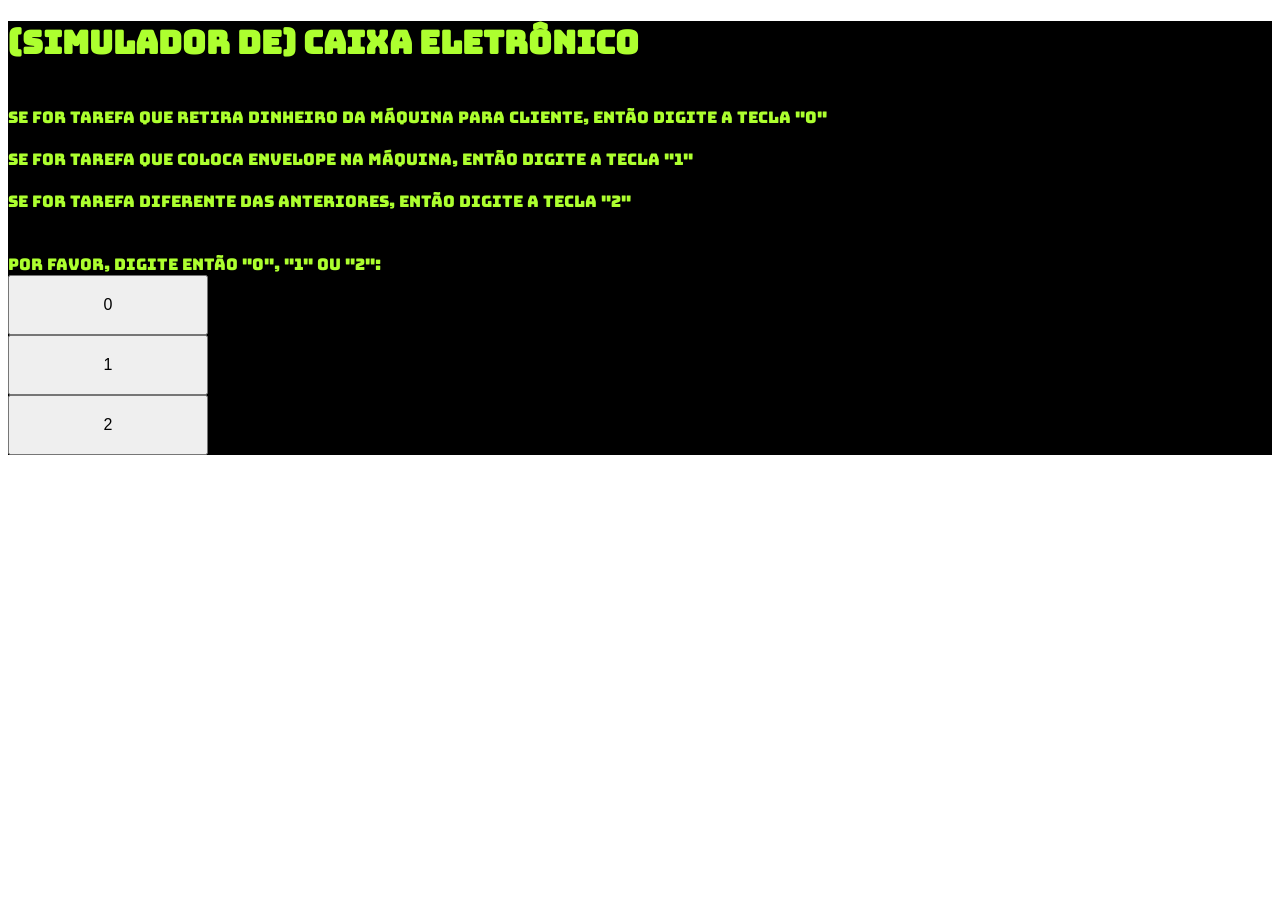
<file: index.html>
<!DOCTYPE HTML>
<html lang="pt-BR">
<head>
    <meta charset="UTF-8">
    <meta name="viewport" content="width=device-width, initial-scale=1.0">
    <title>Simulador ATM</title>
    <!-- Ligando o arquivo CSS externo -->
    <link rel="stylesheet" href="indexstyle.css">
</head>
<body>
<div class="container">
  <h1 class="page-title">
    (SIMULADOR DE) CAIXA ELETRÔNICO <br>
   <!-- APERTE QUALQUER TECLA PARA INICIAR -->
    
  </h1>
  <div class="inst inicial"
  EM QUE PODEMOS AJUDAR?<br><br>
se FOR TAREFA QUE retira DINHEIRO DA MÁQUINA PARA CLIENTE, então DIGITE A TECLA "0"<br><br>
se FOR TAREFA QUE coloca ENVELOPE NA MÁQUINA, então DIGITE A TECLA "1"<br><br>
se FOR TAREFA DIFERENTE DAS ANTERIORES, então DIGITE A TECLA "2"<br><br>
  </div>
</br>
POR FAVOR, DIGITE ENTÃO "0", "1" OU "2":

<form id="1Form" action="validacao_gh.html" method="get">
	<!-- This is a comment -->
    	<button type="submit" class="large-button" id="submitBtn1">0</button>
</form>

<form id="2Form" action="manut_gh.html" method="get">
	<!-- This is a comment -->
    	<button type="submit" class="large-button" id="submitBtn2">1</button>
</form>

<form id="3Form" action="manut_gh.html" method="get">
	<!-- This is a comment -->
    	<button type="submit" class="large-button" id="submitBtn3">2</button>
</form>

<script>
document.addEventListener('keydown', function(event) {
    // Check if the pressed key is a number (0–9) without Shift/Alt/Ctrl
    if (/^[0]$/.test(event.key) && !event.ctrlKey && !event.altKey && !event.metaKey) {
	// Prevent typing the number into inputs
        event.preventDefault(); 
	// Trigger button click
        document.getElementById('submitBtn1').click(); 
    }
    if (/^[1]$/.test(event.key) && !event.ctrlKey && !event.altKey && !event.metaKey) {
        event.preventDefault(); 
        document.getElementById('submitBtn2').click();
    }
    if (/^[2]$/.test(event.key) && !event.ctrlKey && !event.altKey && !event.metaKey) {
        event.preventDefault();
        document.getElementById('submitBtn3').click(); 
    }
});
</script>

</div>
<body>
</html>
</file>
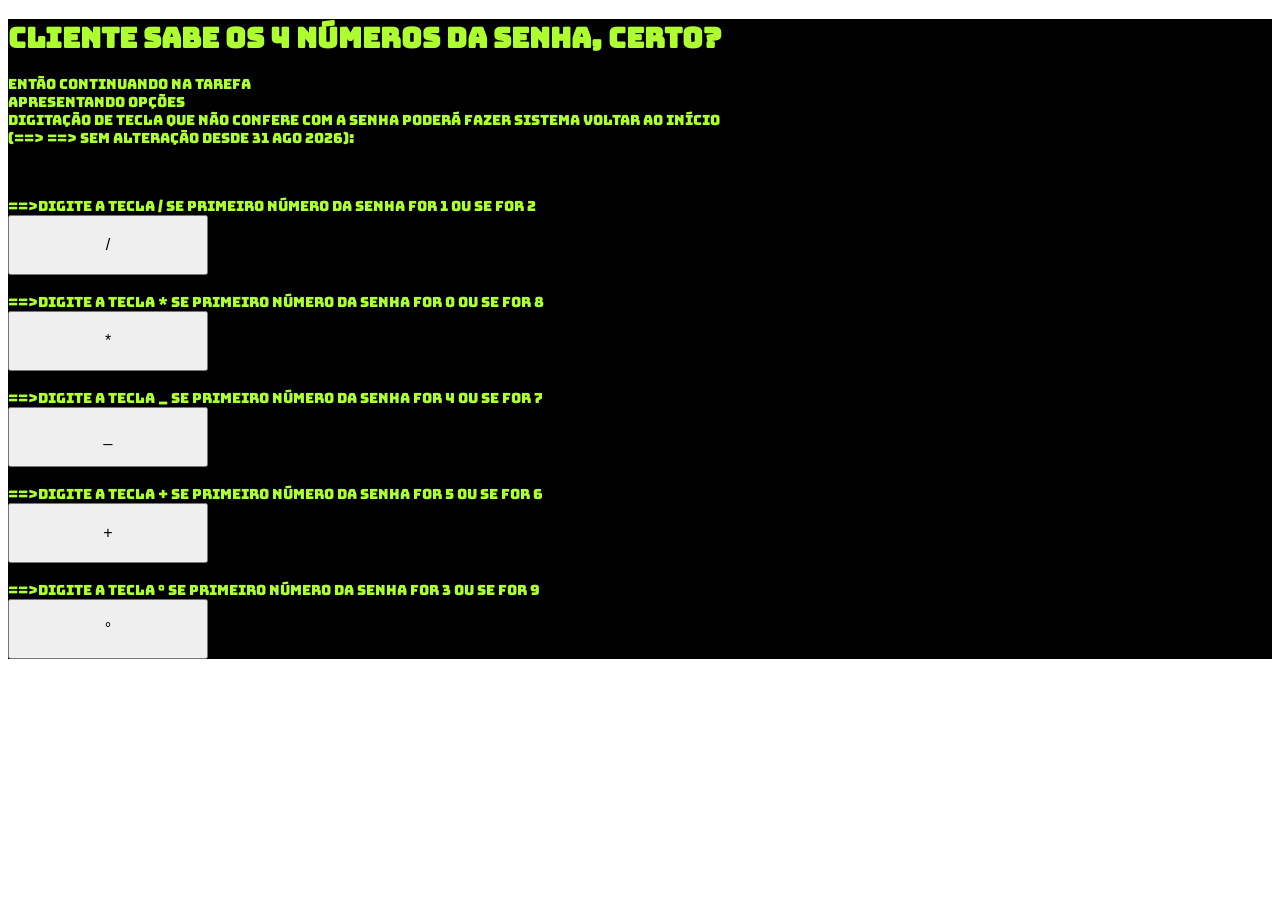
<file: digitar1onumsenha_gh.html>
<!DOCTYPE HTML>
<html lang="pt-BR">
<head>
    	<meta charset="UTF-8">
    	<meta name="viewport" content="width=device-width, initial-scale=1.0">
    	<title>Simulador ATM</title>
    	<!-- Ligando o arquivo CSS externo -->
    	<link rel="stylesheet" href="digitarsenhastyle.css">
	<meta charset="UTF-8">
	
</head>

<body>

<div class="container">
<p class="page-subtitle">      
<h1>
CLIENTE SABE OS 4 NÚMEROS DA SENHA, CERTO? <br>
</h1>	
então CONTINUANDO NA TAREFA <br>
APRESENTANDO OPÇÕES<br>
DIGITAÇÃO DE TECLA QUE NÃO CONFERE COM A SENHA PODERÁ FAZER SISTEMA VOLTAR AO INÍCIO<br>
(==> ==> SEM ALTERAÇÃO DESDE 31 AGO 2026):
</p>
<br><br>

<p id="test1">==>DIGITE A TECLA / SE PRIMEIRO NÚMERO DA SENHA FOR </p>
<p id="test2">OU SE FOR</p>
<form id="/Form" onSubmit="JavaScript:handleClick1()" method="post">
	<button type="submit" class="large-button" id="submitBtn1">/</button>
</form>

<br>
<p id="test3">==>DIGITE A TECLA * SE PRIMEIRO NÚMERO DA SENHA FOR</p>
<p id="test4">OU SE FOR</p>
<form id="*Form" onSubmit="JavaScript:handleClick2()" method="post">
	<button type="submit" class="large-button" id="submitBtn2">*</button>
</form>
<br>

<p id="test5">==>DIGITE A TECLA _ SE PRIMEIRO NÚMERO DA SENHA FOR</p>
<p id="test6">OU SE FOR</p>
<form id="-Form" onSubmit="JavaScript:handleClick3()" method="post">
	<button type="submit" class="large-button" id="submitBtn3">_</button>
</form>
<br>

<p id="test7">==>DIGITE A TECLA + SE PRIMEIRO NÚMERO DA SENHA FOR</p>
<p id="test8">OU SE FOR</p>
<form id="+Form" onSubmit="JavaScript:handleClick4()" method="post">
	<button type="submit" class="large-button" id="submitBtn4">+</button>
</form>
<br>

<p id="test9">==>DIGITE A TECLA ° SE PRIMEIRO NÚMERO DA SENHA FOR</p>
<p id="test10">OU SE FOR</p>
<form id=".Form" onSubmit="JavaScript:handleClick5()" method="post">
	<button type="submit" class="large-button" id="submitBtn5">°</button>
</form>

<script>
document.addEventListener('keydown', function(event) {
    // Check if the pressed key is a number (0–9) without Shift/Alt/Ctrl
	if (/^[/]$/.test(event.key) && !event.ctrlKey && !event.altKey && !event.metaKey) {
        // Prevent typing the number into inputs
	event.preventDefault(); 
        // Trigger button click
	document.getElementById('submitBtn1').click(); 
    	}

    	if (/^[*]$/.test(event.key) && !event.ctrlKey && !event.altKey && !event.metaKey) {
        event.preventDefault(); 
        document.getElementById('submitBtn2').click(); 
    	}    

    	if (/^[-]$/.test(event.key) && !event.ctrlKey && !event.altKey && !event.metaKey) {
        event.preventDefault(); 
        document.getElementById('submitBtn3').click(); 
    	}

    	if (/^[+]$/.test(event.key) && !event.ctrlKey && !event.altKey && !event.metaKey) {
        event.preventDefault(); 
        document.getElementById('submitBtn4').click(); 
    	}

    	if (/^[.]$/.test(event.key) && !event.ctrlKey && !event.altKey && !event.metaKey) {
        event.preventDefault(); 
        document.getElementById('submitBtn5').click(); 
    	}
});
</script>

<script src="digitarsenha.js">
</script>

<script src="digitar1onumsenha.js">
</script>

<script>
function handleClick1(){
receivingPairKey1();
}
</script>

<script>
function handleClick2(){
receivingPairKey2();
}
</script>

<script>
function handleClick3(){
receivingPairKey3();
}
</script>

<script>
function handleClick4(){
receivingPairKey4();
}
</script>

<script>
function handleClick5(){
receivingPairKey5();
}
</script>

<script>
updateParagraph();
</script>

<script>
setTimeout(() => {
window.location.href = "https://hrpsouza.github.io/simulador_atm_in/";
}, 60000); // 60 seconds delay
</script>

</div>
</body>
</html>
</file>
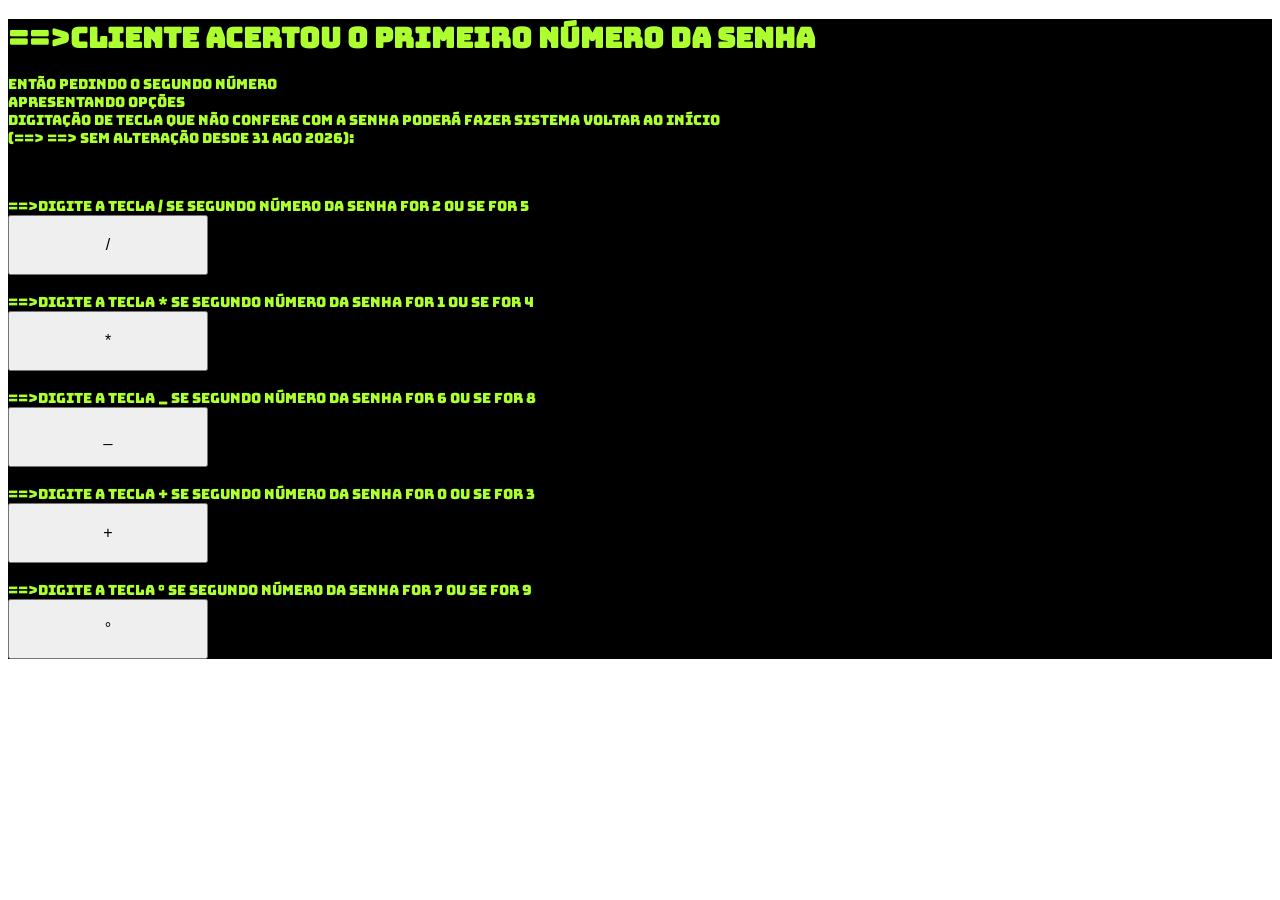
<file: digitar2onumsenha_gh.html>
<!DOCTYPE HTML>
<html lang="pt-BR">
<head>
    	<meta charset="UTF-8">
    	<meta name="viewport" content="width=device-width, initial-scale=1.0">
    	<title>Simulador ATM</title>
    	<!-- Ligando o arquivo CSS externo -->
    	<link rel="stylesheet" href="digitarsenhastyle.css">
	<meta charset="UTF-8">
	
</head>

<body>

<div class="container">
<p class="page-subtitle">    
<h1>		  
==>CLIENTE ACERTOU O PRIMEIRO NÚMERO DA SENHA <br>
</h1>	
então PEDINDO O SEGUNDO NÚMERO <br>
APRESENTANDO OPÇÕES<br>
DIGITAÇÃO DE TECLA QUE NÃO CONFERE COM A SENHA PODERÁ FAZER SISTEMA VOLTAR AO INÍCIO<br>
(==> ==> SEM ALTERAÇÃO DESDE 31 AGO 2026):
</p>
<br><br>

<p id="test1">==>DIGITE A TECLA / SE SEGUNDO NÚMERO DA SENHA FOR </p>
<p id="test2">OU SE FOR</p>
<form id="/Form" onSubmit="JavaScript:handleClick1()" method="post">
	<button type="submit" class="large-button" id="submitBtn1">/</button>
</form>

<br>
<p id="test3">==>DIGITE A TECLA * SE SEGUNDO NÚMERO DA SENHA FOR</p>
<p id="test4">OU SE FOR</p>
<form id="*Form" onSubmit="JavaScript:handleClick2()" method="post">
	<button type="submit" class="large-button" id="submitBtn2">*</button>
</form>
<br>

<p id="test5">==>DIGITE A TECLA _ SE SEGUNDO NÚMERO DA SENHA FOR</p>
<p id="test6">OU SE FOR</p>
<form id="-Form" onSubmit="JavaScript:handleClick3()" method="post">
	<button type="submit" class="large-button" id="submitBtn3">_</button>
</form>
<br>

<p id="test7">==>DIGITE A TECLA + SE SEGUNDO NÚMERO DA SENHA FOR</p>
<p id="test8">OU SE FOR</p>
<form id="+Form" onSubmit="JavaScript:handleClick4()" method="post">
	<button type="submit" class="large-button" id="submitBtn4">+</button>
</form>
<br>

<p id="test9">==>DIGITE A TECLA ° SE SEGUNDO NÚMERO DA SENHA FOR</p>
<p id="test10">OU SE FOR</p>
<form id=".Form" onSubmit="JavaScript:handleClick5()" method="post">
	<button type="submit" class="large-button" id="submitBtn5">°</button>
</form>

<script>
document.addEventListener('keydown', function(event) {
    // Check if the pressed key is a number (0–9) without Shift/Alt/Ctrl
	if (/^[/]$/.test(event.key) && !event.ctrlKey && !event.altKey && !event.metaKey) {
        // Prevent typing the number into inputs
	event.preventDefault(); 
        // Trigger button click
	document.getElementById('submitBtn1').click(); 
    	}

    	if (/^[*]$/.test(event.key) && !event.ctrlKey && !event.altKey && !event.metaKey) {
        event.preventDefault(); 
        document.getElementById('submitBtn2').click(); 
    	}    

    	if (/^[-]$/.test(event.key) && !event.ctrlKey && !event.altKey && !event.metaKey) {
        event.preventDefault(); 
        document.getElementById('submitBtn3').click(); 
    	}

    	if (/^[+]$/.test(event.key) && !event.ctrlKey && !event.altKey && !event.metaKey) {
        event.preventDefault(); 
        document.getElementById('submitBtn4').click(); 
    	}

    	if (/^[.]$/.test(event.key) && !event.ctrlKey && !event.altKey && !event.metaKey) {
        event.preventDefault(); 
        document.getElementById('submitBtn5').click(); 
    	}
});
</script>

<script src="digitarsenha.js">
</script>

<script src="digitar2onumsenha.js">
</script>

<script>
function handleClick1(){
receivingPairKey1();
}
</script>

<script>
function handleClick2(){
receivingPairKey2();
}
</script>

<script>
function handleClick3(){
receivingPairKey3();
}
</script>

<script>
function handleClick4(){
receivingPairKey4();
}
</script>

<script>
function handleClick5(){
receivingPairKey5();
}
</script>

<script>
updateParagraph();
</script>

<script>
setTimeout(() => {
window.location.href = "https://hrpsouza.github.io/simulador_atm_in/";
}, 60000); // 60 seconds delay
</script>

</div>
</body>
</html>
</file>
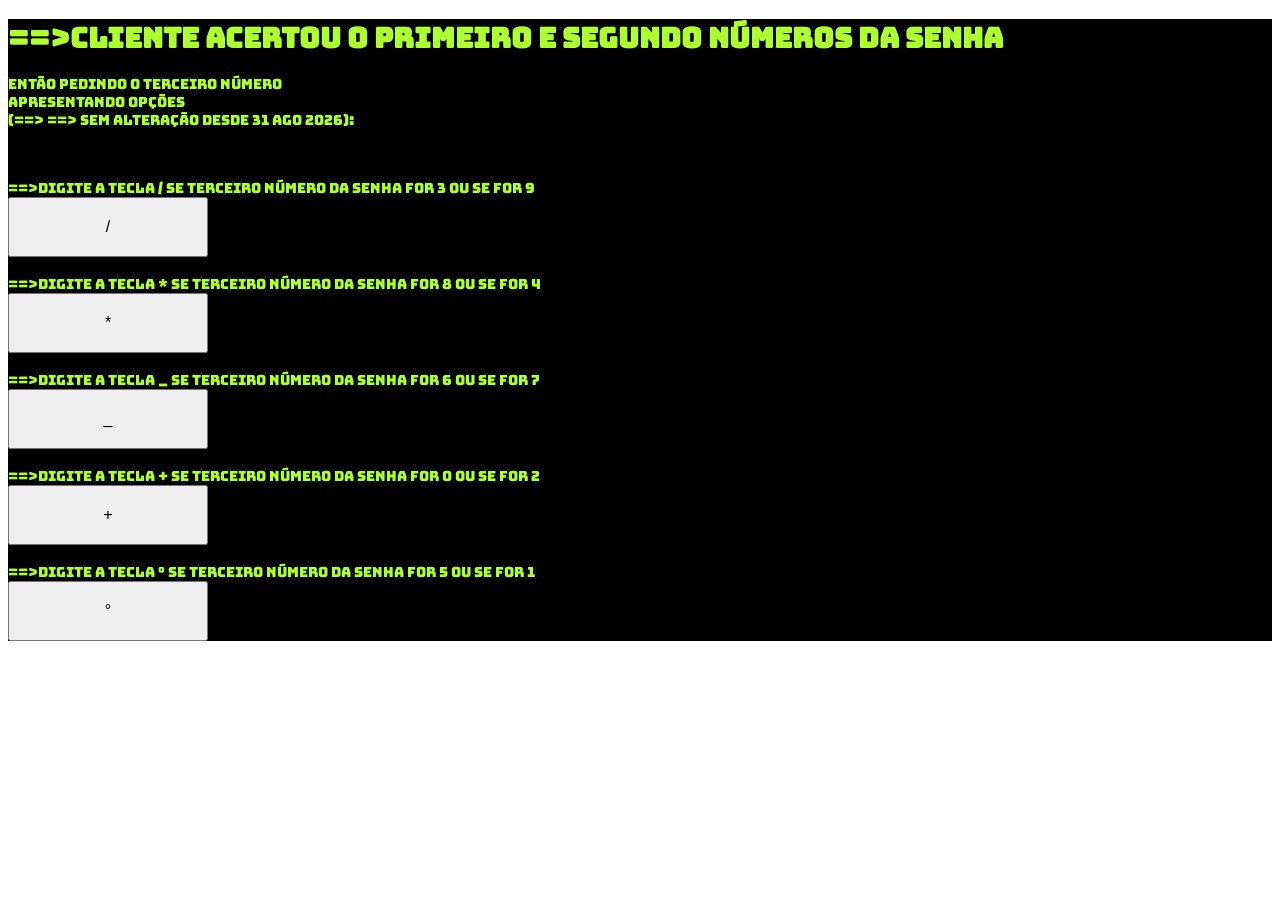
<file: digitar3onumsenha_gh.html>
<!DOCTYPE HTML>
<html lang="pt-BR">
<head>
    	<meta charset="UTF-8">
    	<meta name="viewport" content="width=device-width, initial-scale=1.0">
    	<title>Simulador ATM</title>
    	<!-- Ligando o arquivo CSS externo -->
    	<link rel="stylesheet" href="digitarsenhastyle.css">
	<meta charset="UTF-8">
	
</head>

<body>

<div class="container">
<p class="page-subtitle">   
<h1>		   
==>CLIENTE ACERTOU O PRIMEIRO E SEGUNDO NÚMEROS DA SENHA <br>
</h1>	
então PEDINDO O TERCEIRO NÚMERO <br>
APRESENTANDO OPÇÕES<br>
(==> ==> SEM ALTERAÇÃO DESDE 31 AGO 2026):
</p>
<br><br>

<p id="test1">==>DIGITE A TECLA / SE TERCEIRO NÚMERO DA SENHA FOR </p>
<p id="test2">OU SE FOR</p>
<form id="/Form" onSubmit="JavaScript:handleClick1()" method="post">
	<button type="submit" class="large-button" id="submitBtn1">/</button>
</form>

<br>
<p id="test3">==>DIGITE A TECLA * SE TERCEIRO NÚMERO DA SENHA FOR</p>
<p id="test4">OU SE FOR</p>
<form id="*Form" onSubmit="JavaScript:handleClick2()" method="post">
	<button type="submit" class="large-button" id="submitBtn2">*</button>
</form>
<br>

<p id="test5">==>DIGITE A TECLA _ SE TERCEIRO NÚMERO DA SENHA FOR</p>
<p id="test6">OU SE FOR</p>
<form id="-Form" onSubmit="JavaScript:handleClick3()" method="post">
	<button type="submit" class="large-button" id="submitBtn3">_</button>
</form>
<br>

<p id="test7">==>DIGITE A TECLA + SE TERCEIRO NÚMERO DA SENHA FOR</p>
<p id="test8">OU SE FOR</p>
<form id="+Form" onSubmit="JavaScript:handleClick4()" method="post">
	<button type="submit" class="large-button" id="submitBtn4">+</button>
</form>
<br>

<p id="test9">==>DIGITE A TECLA ° SE TERCEIRO NÚMERO DA SENHA FOR</p>
<p id="test10">OU SE FOR</p>
<form id=".Form" onSubmit="JavaScript:handleClick5()" method="post">
	<button type="submit" class="large-button" id="submitBtn5">°</button>
</form>

<script>
document.addEventListener('keydown', function(event) {
    // Check if the pressed key is a number (0–9) without Shift/Alt/Ctrl
	if (/^[/]$/.test(event.key) && !event.ctrlKey && !event.altKey && !event.metaKey) {
        // Prevent typing the number into inputs
	event.preventDefault(); 
        // Trigger button click
	document.getElementById('submitBtn1').click(); 
    	}

    	if (/^[*]$/.test(event.key) && !event.ctrlKey && !event.altKey && !event.metaKey) {
        event.preventDefault(); 
        document.getElementById('submitBtn2').click(); 
    	}    

    	if (/^[-]$/.test(event.key) && !event.ctrlKey && !event.altKey && !event.metaKey) {
        event.preventDefault(); 
        document.getElementById('submitBtn3').click(); 
    	}

    	if (/^[+]$/.test(event.key) && !event.ctrlKey && !event.altKey && !event.metaKey) {
        event.preventDefault(); 
        document.getElementById('submitBtn4').click(); 
    	}

    	if (/^[.]$/.test(event.key) && !event.ctrlKey && !event.altKey && !event.metaKey) {
        event.preventDefault(); 
        document.getElementById('submitBtn5').click(); 
    	}
});
</script>

<script src="digitarsenha.js">
</script>

<script src="digitar3onumsenha.js">
</script>

<script>
function handleClick1(){
receivingPairKey1();
}
</script>

<script>
function handleClick2(){
receivingPairKey2();
}
</script>

<script>
function handleClick3(){
receivingPairKey3();
}
</script>

<script>
function handleClick4(){
receivingPairKey4();
}
</script>

<script>
function handleClick5(){
receivingPairKey5();
}
</script>

<script>
updateParagraph();
</script>

<script>
setTimeout(() => {
window.location.href = "https://hrpsouza.github.io/simulador_atm_in/";
}, 60000); // 60 seconds delay
</script>

</div>
</body>
</html>
</file>
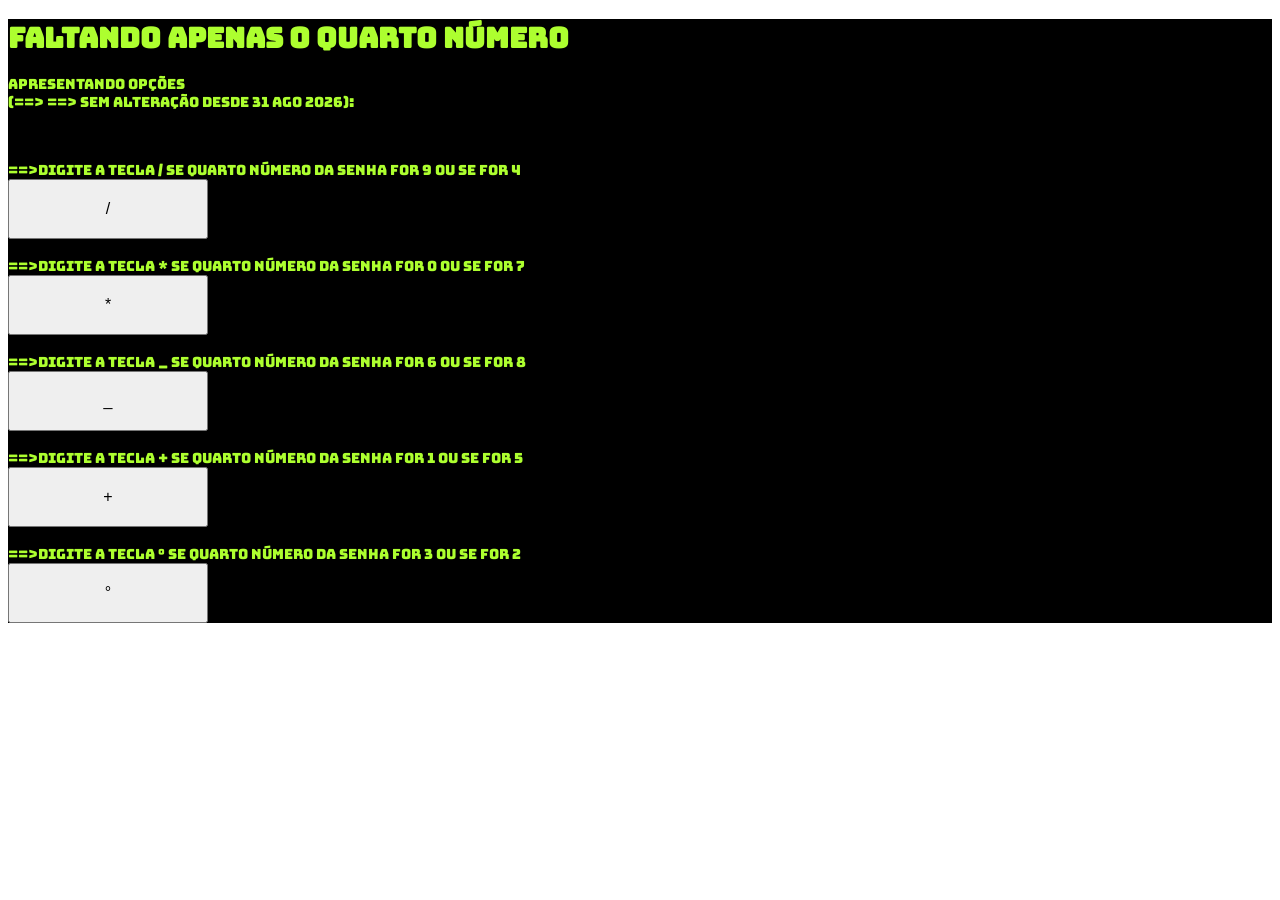
<file: digitar4onumsenha_gh.html>
<!DOCTYPE HTML>
<html lang="pt-BR">
<head>
    	<meta charset="UTF-8">
    	<meta name="viewport" content="width=device-width, initial-scale=1.0">
    	<title>Simulador ATM</title>
    	<!-- Ligando o arquivo CSS externo -->
    	<link rel="stylesheet" href="digitarsenhastyle.css">
	<meta charset="UTF-8">
	
</head>

<body>

<div class="container">
<p class="page-subtitle">      
<h1>	
FALTANDO APENAS O QUARTO NÚMERO <br>
</h1>	
APRESENTANDO OPÇÕES<br>
(==> ==> SEM ALTERAÇÃO DESDE 31 AGO 2026):
</p>
<br><br>

<p id="test1">==>DIGITE A TECLA / SE QUARTO NÚMERO DA SENHA FOR </p>
<p id="test2">OU SE FOR</p>
<form id="/Form" onSubmit="JavaScript:handleClick1()" method="post">
	<button type="submit" class="large-button" id="submitBtn1">/</button>
</form>

<br>
<p id="test3">==>DIGITE A TECLA * SE QUARTO NÚMERO DA SENHA FOR</p>
<p id="test4">OU SE FOR</p>
<form id="*Form" onSubmit="JavaScript:handleClick2()" method="post">
	<button type="submit" class="large-button" id="submitBtn2">*</button>
</form>
<br>

<p id="test5">==>DIGITE A TECLA _ SE QUARTO NÚMERO DA SENHA FOR</p>
<p id="test6">OU SE FOR</p>
<form id="-Form" onSubmit="JavaScript:handleClick3()" method="post">
	<button type="submit" class="large-button" id="submitBtn3">_</button>
</form>
<br>

<p id="test7">==>DIGITE A TECLA + SE QUARTO NÚMERO DA SENHA FOR</p>
<p id="test8">OU SE FOR</p>
<form id="+Form" onSubmit="JavaScript:handleClick4()" method="post">
	<button type="submit" class="large-button" id="submitBtn4">+</button>
</form>
<br>

<p id="test9">==>DIGITE A TECLA ° SE QUARTO NÚMERO DA SENHA FOR</p>
<p id="test10">OU SE FOR</p>
<form id=".Form" onSubmit="JavaScript:handleClick5()" method="post">
	<button type="submit" class="large-button" id="submitBtn5">°</button>
</form>

<script>
document.addEventListener('keydown', function(event) {
    // Check if the pressed key is a number (0–9) without Shift/Alt/Ctrl
	if (/^[/]$/.test(event.key) && !event.ctrlKey && !event.altKey && !event.metaKey) {
        // Prevent typing the number into inputs
	event.preventDefault(); 
        // Trigger button click
	document.getElementById('submitBtn1').click(); 
    	}

    	if (/^[*]$/.test(event.key) && !event.ctrlKey && !event.altKey && !event.metaKey) {
        event.preventDefault(); 
        document.getElementById('submitBtn2').click(); 
    	}    

    	if (/^[-]$/.test(event.key) && !event.ctrlKey && !event.altKey && !event.metaKey) {
        event.preventDefault(); 
        document.getElementById('submitBtn3').click(); 
    	}

    	if (/^[+]$/.test(event.key) && !event.ctrlKey && !event.altKey && !event.metaKey) {
        event.preventDefault(); 
        document.getElementById('submitBtn4').click(); 
    	}

    	if (/^[.]$/.test(event.key) && !event.ctrlKey && !event.altKey && !event.metaKey) {
        event.preventDefault(); 
        document.getElementById('submitBtn5').click(); 
    	}
});
</script>

<script src="digitarsenha.js">
</script>

<script src="digitar4onumsenha.js">
</script>

<script>
function handleClick1(){
receivingPairKey1();
}
</script>

<script>
function handleClick2(){
receivingPairKey2();
}
</script>

<script>
function handleClick3(){
receivingPairKey3();
}
</script>

<script>
function handleClick4(){
receivingPairKey4();
}
</script>

<script>
function handleClick5(){
receivingPairKey5();
}
</script>

<script>
updateParagraph();
</script>

<script>
setTimeout(() => {
window.location.href = "https://hrpsouza.github.io/simulador_atm_in/";
}, 60000); // 60 seconds delay
</script>

</div>
</body>
</html>
</file>
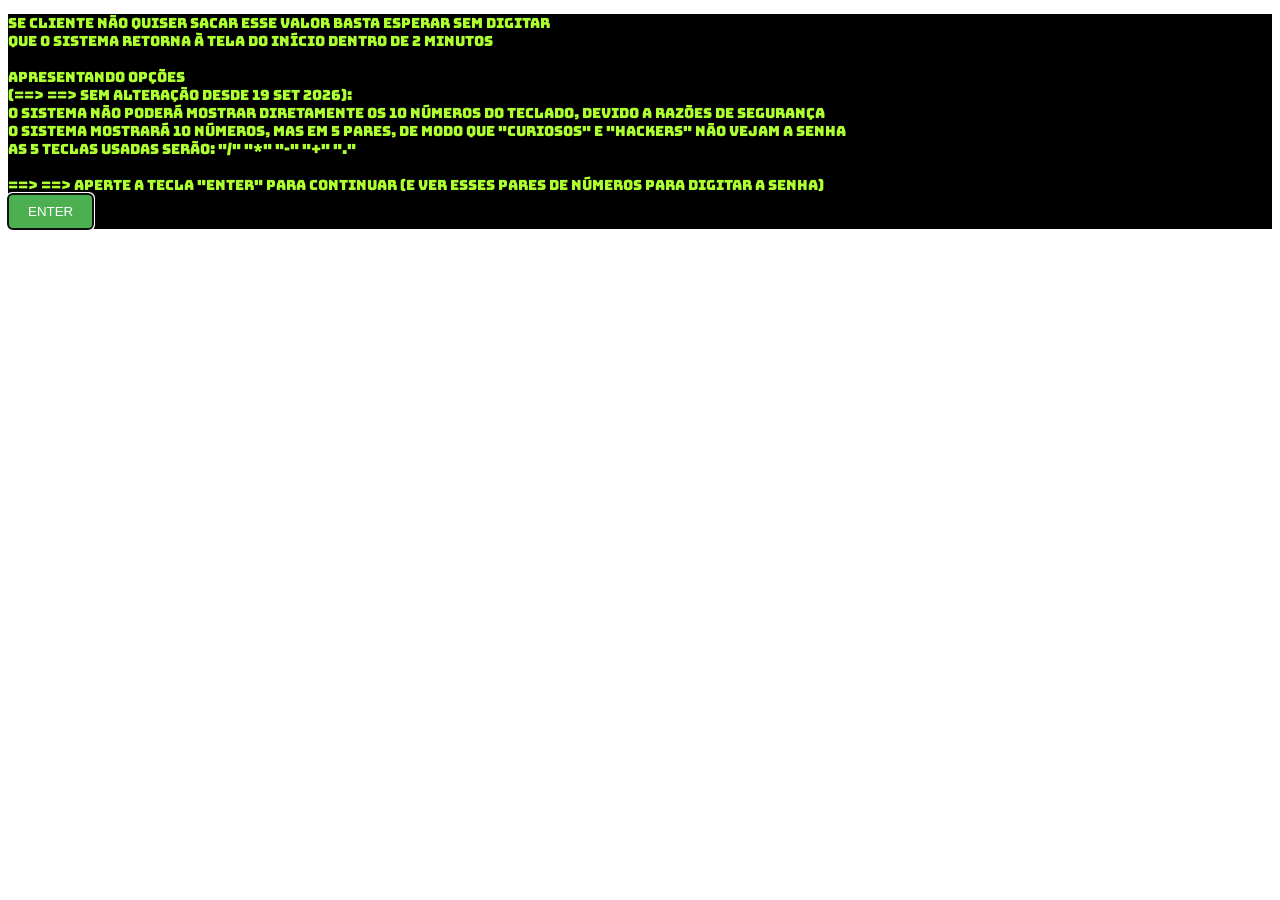
<file: digitarsenha_gh.html>
<!DOCTYPE HTML>
<html lang="pt-BR">
<head>
    <meta charset="UTF-8">
    <meta name="viewport" content="width=device-width, initial-scale=1.0">
    <title>Simulador ATM</title>
    <!-- Ligando o arquivo CSS externo -->
    <link rel="stylesheet" href="digitarsenhastyle.css">
</head>

<body>
<div class="container">

<script>
window.addEventListener('load', () => {
document.getElementById('firstButton').focus();
});
</script>

<p id="displayName"></p>
<p id="intoWordsValue"> <p>
SE CLIENTE NÃO QUISER SACAR ESSE VALOR BASTA ESPERAR SEM DIGITAR <br>
QUE O SISTEMA RETORNA À TELA DO INÍCIO DENTRO DE 2 MINUTOS<br><br>

<script>
        // Retrieve value from sessionStorage
        let storedName = sessionStorage.getItem("username").toString();
	
        if (storedName) {
            document.getElementById("displayName").textContent = `Tudo Bem, Cliente pretende sacar R$ ${storedName},00 `;
        } else {
            document.getElementById("displayName").textContent = "No name found in session.";
        }
</script>

<script src= "digitarsenha.js">
</script>

<script>
const storedNameArray = stringToCharArray(storedName);
alertEachString(storedNameArray);
</script>

APRESENTANDO OPÇÕES <br>
(==> ==> SEM ALTERAÇÃO DESDE 19 SET 2026):<br>

O SISTEMA não PODERÁ MOSTRAR DIRETAMENTE OS 10 NÚMEROS DO TECLADO, DEVIDO A RAZÕES DE SEGURANÇA<br>

O SISTEMA MOSTRARÁ 10 NÚMEROS, MAS EM 5 PARES, DE MODO QUE "CURIOSOS" E "HACKERS" NÃO VEJAM A SENHA<br>
AS 5 TECLAS USADAS SERÃO: "/" "*" "-" "+" "." <br><br>

==> ==> APERTE A TECLA "ENTER" PARA CONTINUAR (E VER ESSES PARES DE NÚMEROS PARA DIGITAR A SENHA)<br>
<button id="firstButton" onClick="goToPage()">ENTER </button>
</div>
<script>
    // Function to navigate to another page
    function goToPage() {
        // You can use a relative or absolute URL
        window.location.href = "digitar1onumsenha_gh";
    }
</script>

<script>
setTimeout(() => {
window.location.href = "https://hrpsouza.github.io/simulador_atm_in/";
}, 60000); // 60 seconds delay
</script>

</body>
</file>
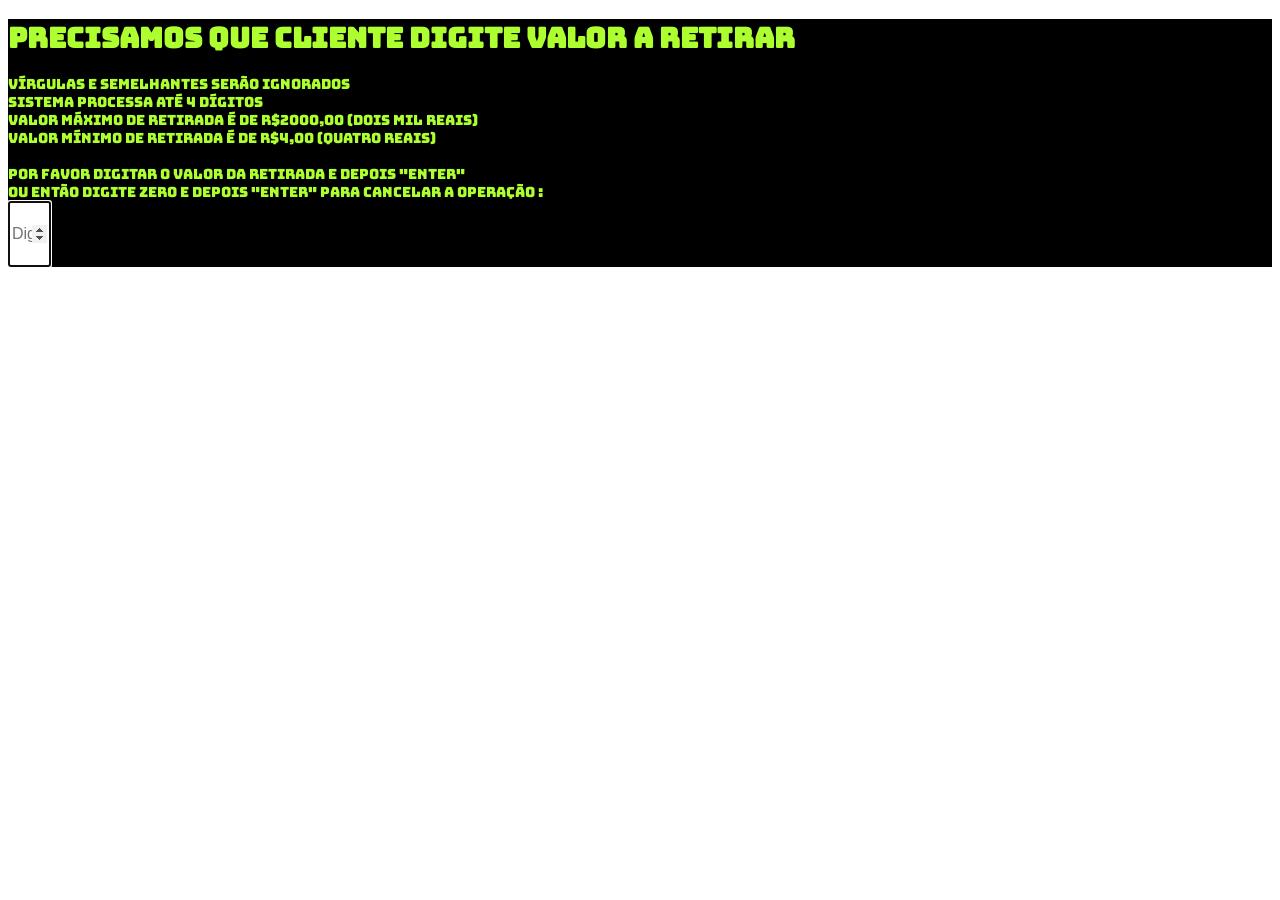
<file: digitarvaloraretirar_gh.html>
<!DOCTYPE HTML>
<html lang="pt-BR">
<head>
    	<meta charset="UTF-8">
    	<meta name="viewport" content="width=device-width, initial-scale=1.0">
    	<title>Simulador ATM</title>
    	<!-- Ligando o arquivo CSS externo -->
    	<link rel="stylesheet" href="digitarvaloraretirarstyle.css">

<script>
// Run when DOM is fully loaded
document.addEventListener("DOMContentLoaded", function () {

    // Get the input element by its ID
    const nameInput = document.getElementById("valorADigitar");

    // Check if the element exists and is focusable
    if (nameInput && typeof nameInput.focus === "function") {
    // if ((nameInput && typeof nameInput.focus) == "function") {
        // Delay slightly to ensure rendering is complete
        setTimeout(() => {
           nameInput.focus();
           }, 50);
	//setTimeout((nameInput.focus(), 50));
    }
});
</script>

</head>
<body>

<script src="digitarvaloraretirar.js";>
</script>

<div class="container">

  <h1 class="page-title">
PRECISAMOS QUE CLIENTE DIGITE VALOR A RETIRAR <br>
</h1>
VÍRGULAS E SEMELHANTES SERÃO IGNORADOS<br>  
SISTEMA PROCESSA ATÉ 4 DÍGITOS<br>
VALOR máximo DE RETIRADA É DE R$2000,00 (DOIS MIL REAIS)<br>
VALOR mínimo DE RETIRADA É DE R$4,00 (QUATRO REAIS)<br><br>
POR FAVOR DIGITAR O VALOR DA RETIRADA e depois "enter" <br>
OU ENTÃO DIGITE ZERO e depois "enter" PARA CANCELAR A OPERAÇÃO
:<br>

    <!-- Input field -->
<form name="loginBox">
    <label for="valorADigitar"></label>
    <input type="number" class="large-field" id="valorADigitar" 
    placeholder="Digite...">
    
    <!-- Button with onclick sending the value -->
    <button id="valorARetirar" hidden class="large-button" ></button>

<!-- button onclick="informarValorARetirar(document.getElementById('valorARetirar').value)"> -->

</form>

<script>
setTimeout(() => {
window.location.href = "https://hrpsouza.github.io/simulador_atm_in/";
}, 90000); // 90 seconds delay
</script>

<script>
handleValue();
</script>

</body>
</html>
</file>
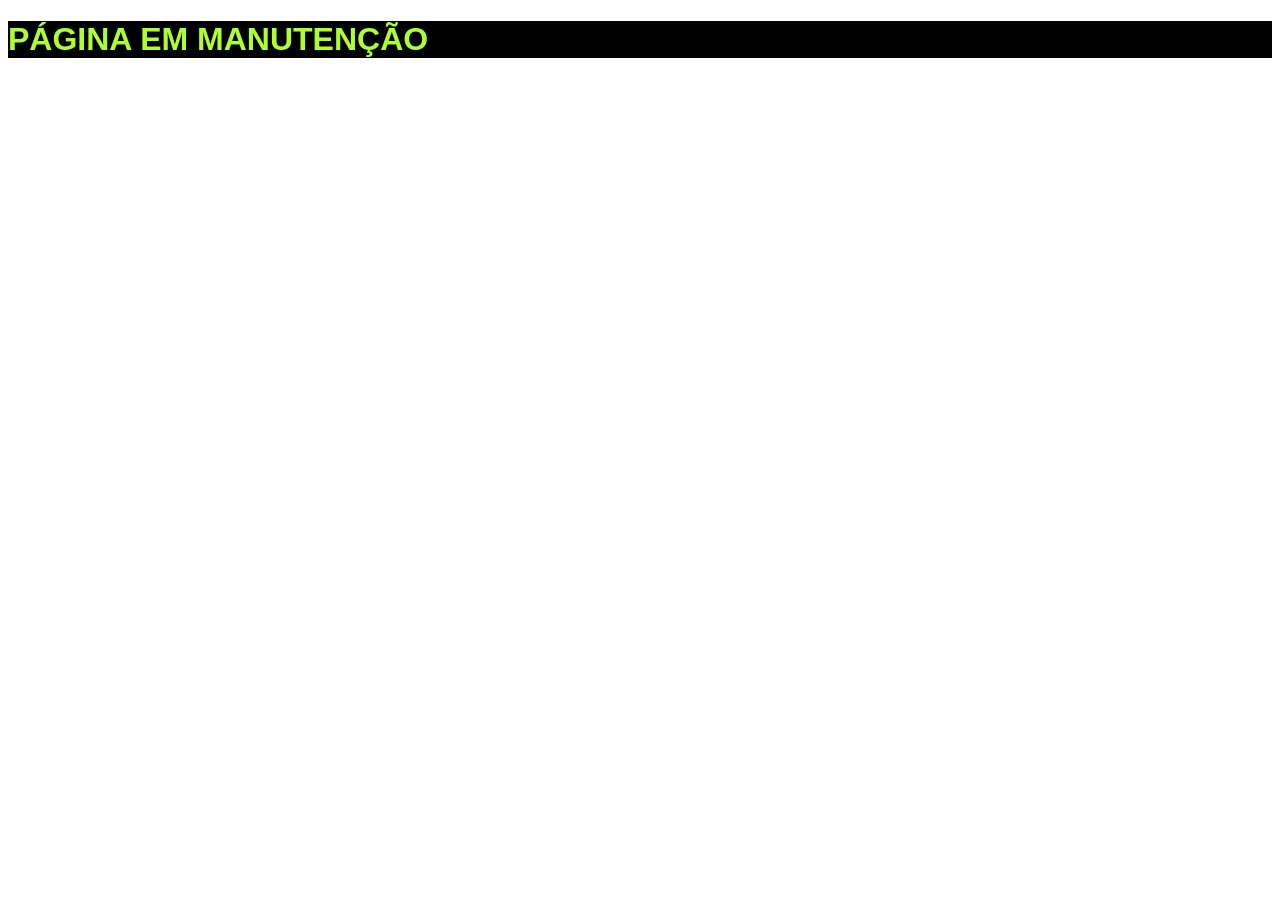
<file: manut_gh.html>
<!DOCTYPE HTML>
<html lang="pt-BR">
<head>
    	<meta charset="UTF-8">
    	<meta name="viewport" content="width=device-width, initial-scale=1.0">
    	<title>Simulador ATM</title>
    	<!-- Ligando o arquivo CSS externo -->
    	<link rel="stylesheet" href="manutstyle.css">
</head>
<body>
<div class="container" style="color: greenyellow">
<h1 class="page-title">
PÁGINA EM MANUTENÇÃO

<div>
<script>
setTimeout(() => {
window.location.href = "https://hrpsouza.github.io/simulador_atm_in/";
}, 5000); // 5 seconds delay
</script>
</body>
</html>
</file>
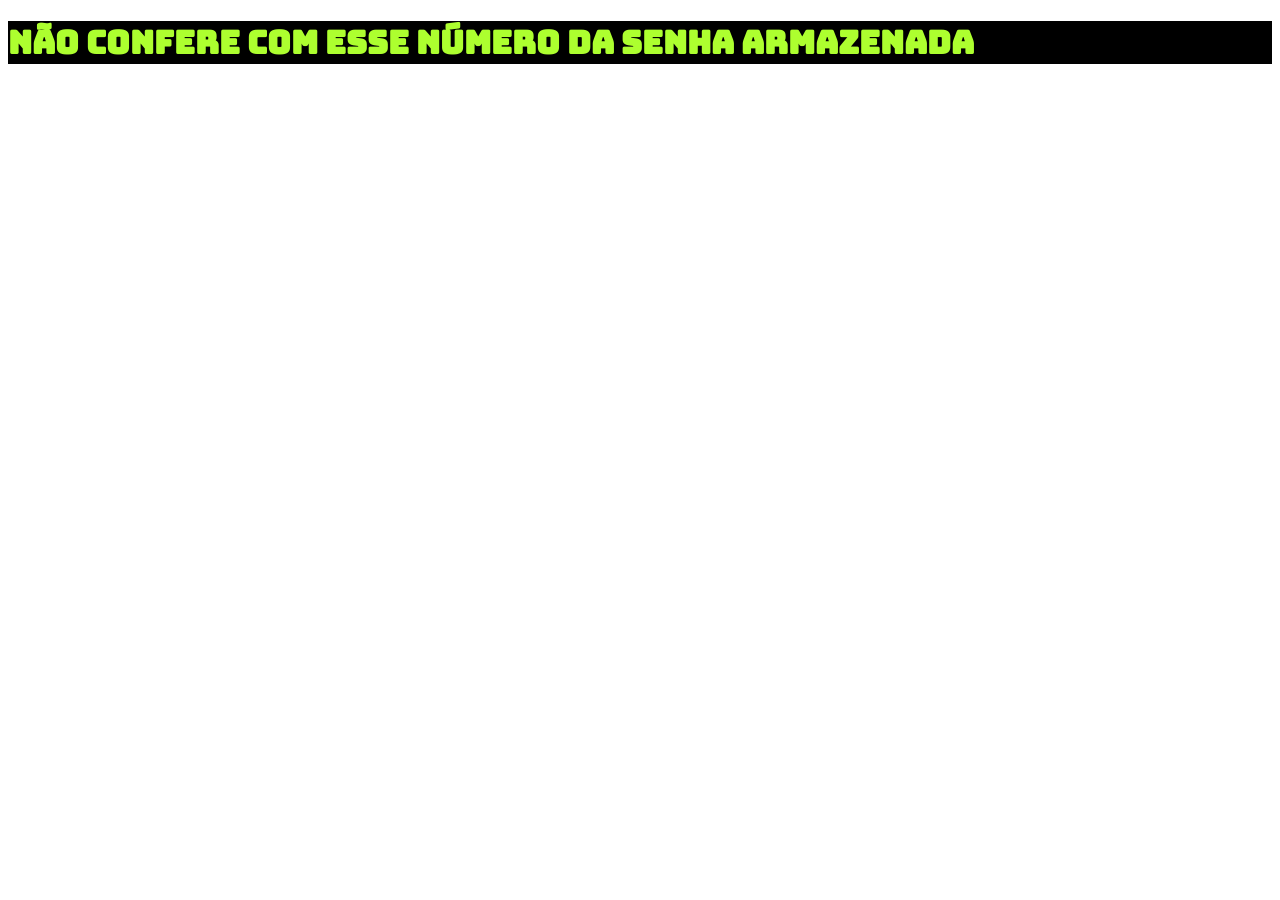
<file: naoconferesenha_gh.html>
<!DOCTYPE HTML>
<html lang="pt-BR">
<head>
    	<meta charset="UTF-8">
    	<meta name="viewport" content="width=device-width, initial-scale=1.0">
    	<title>Simulador ATM</title>
    	<!-- Ligando o arquivo CSS externo -->
    	<link rel="stylesheet" href="naoconferesenhastyle.css">
</head>
<body>
<div class="container" style="color: greenyellow">
<h1 class="page-title">
NÃO CONFERE COM ESSE NÚMERO DA SENHA ARMAZENADA

<div>
<script>
setTimeout(() => {
window.location.href = "https://hrpsouza.github.io/simulador_atm_in/";
}, 5000); // 5 seconds delay
</script>
</body>
</html>
</file>
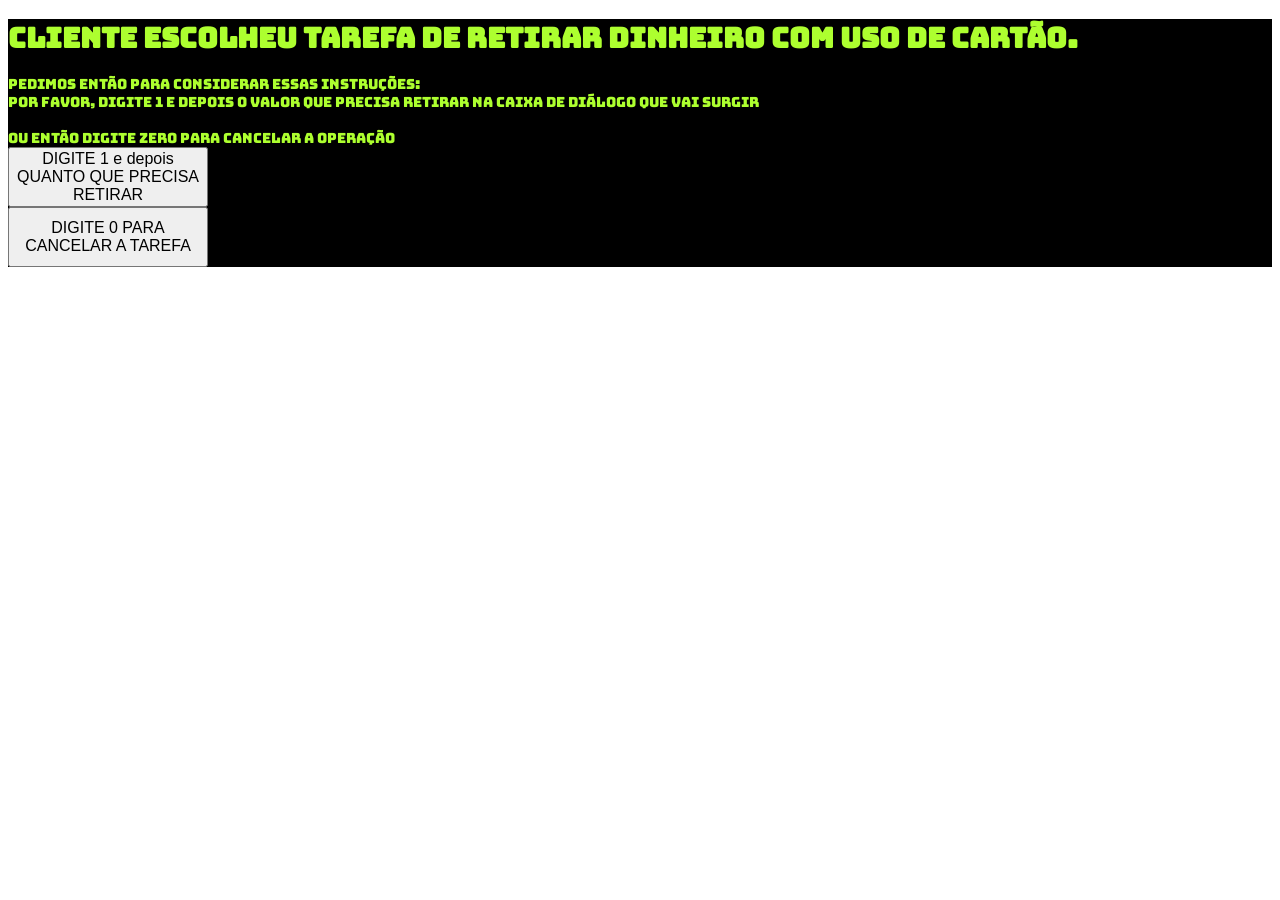
<file: retiradacomcartaoinicial_gh.html>
<!DOCTYPE HTML>
<html lang="pt-BR">
<head>
    <meta charset="UTF-8">
    <meta name="viewport" content="width=device-width, initial-scale=1.0">
    <title>Simulador ATM</title>
    <!-- Ligando o arquivo CSS externo -->
    <link rel="stylesheet" href="retiradacomcartaoinicialstyle.css">
</head>
<body>
<div class="container">
<h1 class="page-title">
CLIENTE ESCOLHEU TAREFA DE retirar DINHEIRO com USO DE CARTÃO. <br>
</h1>
PEDIMOS ENTÃO PARA CONSIDERAR ESSAS INSTRUÇÕES: <br>

<div class="retirada inicial com cartao">
POR FAVOR, DIGITE 1 e depois O VALOR QUE PRECISA RETIRAR NA CAIXA DE DIÁLOGO QUE VAI SURGIR <br><br>
OU ENTÃO DIGITE ZERO PARA CANCELAR A OPERAÇÃO

</div>

<form id="1Form" action="digitarvaloraretirar_gh" method="get">
	<button type="submit" class="large-button" id="submitBtn1">DIGITE 1 e depois QUANTO QUE PRECISA RETIRAR</button>
</form>

<form id="0Form" action="https://hrpsouza.github.io/simulador_atm_in/" method="get">
	<button type="submit" class="large-button" id="submitBtn2">DIGITE 0 PARA CANCELAR A TAREFA</button>
</form>

<script>
// Returns to the start after a few seconds
setTimeout(() => {
window.location.href = "https://hrpsouza.github.io/simulador_atm_in/";
}, 20000); // 20 seconds delay
</script>

<script>
document.addEventListener('keydown', function(event) {
    // Check if the pressed key is a number (0–9) without Shift/Alt/Ctrl
	if (/^[1]$/.test(event.key) && !event.ctrlKey && !event.altKey && !event.metaKey) {
        // Prevent typing the number into inputs
	event.preventDefault(); 
        // Trigger button click
	document.getElementById('submitBtn1').click(); 
    	}

    	if (/^[0]$/.test(event.key) && !event.ctrlKey && !event.altKey && !event.metaKey) {
        event.preventDefault(); 
        document.getElementById('submitBtn2').click(); 
    	}    

});

</script>

</div>
</body>
</html>
</file>
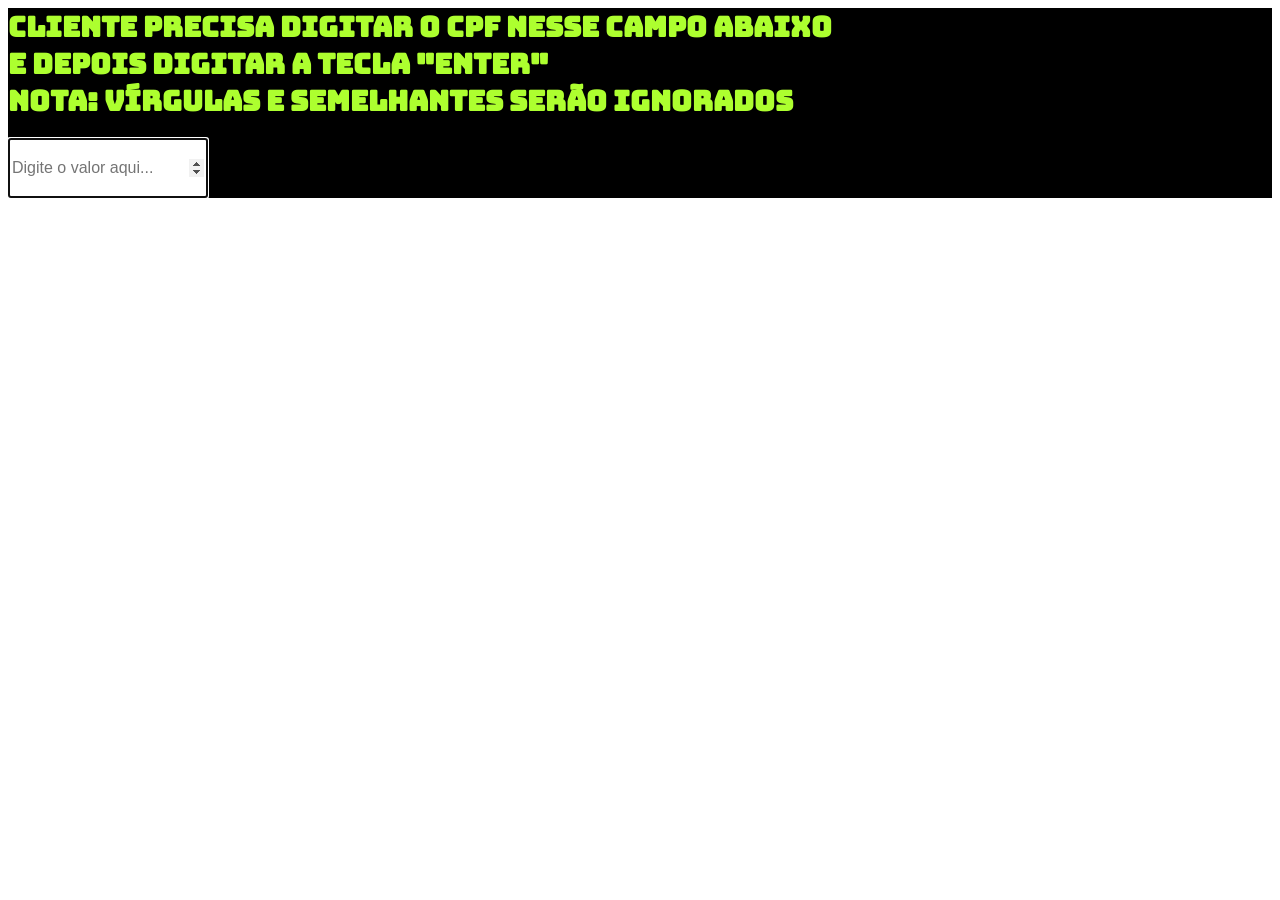
<file: validacao_gh.html>
<html lang="pt-BR">
<head>
    	<meta charset="UTF-8">
    	<meta name="viewport" content="width=device-width, initial-scale=1.0">
    	<title>Simulador ATM</title>
    	<!-- Ligando o arquivo CSS externo -->
    	<link rel="stylesheet" href="validacaostyle.css">

<script>
// Run when DOM is fully loaded
document.addEventListener("DOMContentLoaded", function () {

    // Get the input element by its ID
    const nameInput = document.getElementById("CPFADigitar");

    // Check if the element exists and is focusable
    if (nameInput && typeof nameInput.focus === "function") {
    // if ((nameInput && typeof nameInput.focus) == "function") {
        // Delay slightly to ensure rendering is complete
        setTimeout(() => {
           nameInput.focus();
           }, 50);
	//setTimeout((nameInput.focus(), 50));
    }
});
</script>

</head>
<body>

<div class="container">

<script src= "validacao.js">
</script>


<h1 class="page-title">
CLIENTE PRECISA DIGITAR O CPF NESSE CAMPO ABAIXO <br>
E DEPOIS DIGITAR A TECLA "ENTER" <br>
NOTA: VÍRGULAS E SEMELHANTES SERÃO IGNORADOS <br>

</h1>
<p id="NotCPFValidation"> </p>
<p id="OkCPFValidation"> </p>
<p id="NextPage"> <p>

<form name="loginBox">
    <label for="CPFADigitar"></label>
    <input type="number" class="large-field" id="CPFADigitar" placeholder="Digite o valor aqui...">
    
    <!-- Button with onclick sending the value -->
    <button id="CPFAValidar" hidden class="large-button" ></button>

<!-- button onclick="informarCPFAValidar(document.getElementById('CPFAValidar').value)"> -->

</form>

</div>

<script>
        document.getElementById("CPFAValidar").addEventListener("click", function () {
            const num = document.getElementById("CPFADigitar").value.trim().replace(/[,\.\+\-\*\/]/g, "");
	
    if ((num.length == 11)
        & ([
        '00000000000',
        '11111111111',
        '22222222222',
        '33333333333',
        '44444444444',
        '55555555555',
        '66666666666',
        '77777777777',
        '88888888888',
        '99999999999',
        ].indexOf(num) == -1)){
        TestaCPF(num);
        }else{
        displayInvalidCPF("CPF DIGITADO INCORRETO", "PÁGINA REINICIARÁ EM ALGUNS SEGUNDOS", (" "));     
        reloadThisPage();
        }
        
        });
</script>

<script>
setTimeout(() => {
window.location.href = "https://hrpsouza.github.io/simulador_atm_in/";
}, 60000); // 60 seconds delay
</script>

</body>
</html>
</file>
<file: indexstyle.css>
@import url(https://fonts.googleapis.com/css?family=Bungee);

.container {
  color: greenyellow;
  font-family: 'Bungee';
  background-color: #000000;
}

.large-button {
width: 200px;   /* Set a specific width */
height: 60px;   /* Set a specific height */
font-size: 16px; /* Make text larger */
}

.h1 {
  
}

.inst inicial{
  
}
</file>
<file: digitarsenhastyle.css>
@import url(https://fonts.googleapis.com/css?family=Bungee);

.container {
  font-family: 'Bungee';
  color: greenyellow;
  background-color: #000000;
  font-size: 14px;
}

#test1, #test2 { 
  display: inline; 
}

#test3, #test4 { 
  display: inline; 
}

#test5, #test6 { 
  display: inline; 
}

#test7, #test8 { 
  display: inline; 
}

#test9, #test10 { 
  display: inline; 
}

#intoWordsValue{
  color: red;
}

.large-button {
width: 200px;   /* Set a specific width */
height: 60px;   /* Set a specific height */
font-size: 16px; /* Make text larger */
}

.large-field {
width: 200px;   /* Set a specific width */
height: 60px;   /* Set a specific height */
font-size: 16px; /* Make text larger */
}

#firstButton {
    background-color: #4CAF50; /* Green background */
    color: white;              /* White text */
    padding: 10px 20px;         /* Space inside button */
    border: none;               /* Remove border */
    border-radius: 5px;         /* Rounded corners */
    cursor: pointer;            /* Pointer on hover */
}
</file>
<file: digitarvaloraretirarstyle.css>
@import url(https://fonts.googleapis.com/css?family=Bungee);

.container {
  font-family: 'Bungee';
  color: greenyellow;
  background-color: #000000;
  font-size: 14px;
}

.large-button {
width: 200px;   /* Set a specific width */
height: 60px;   /* Set a specific height */
font-size: 16px; /* Make text larger */
}

.large-field {
width: 35px;   /* Set a specific width */
height: 60px;   /* Set a specific height */
font-size: 16px; /* Make text larger */
}

.h1 {
  
}

.inst inicial{
  
}
</file>
<file: manutstyle.css>
@import url(https://fonts.googleapis.com/css?family=Bungee);

.container {
  //font-family: 'Bungee';
  font-family: 'Helvetica';
  background-color: #000000;
}

.h1 {
  
}

.inst inicial{
  
}
</file>
<file: naoconferesenhastyle.css>
@import url(https://fonts.googleapis.com/css?family=Bungee);

.container {
  font-family: 'Bungee';
  background-color: #000000;
}

.h1 {
  
}

.inst inicial{
  
}
</file>
<file: retiradacomcartaoinicialstyle.css>
@import url(https://fonts.googleapis.com/css?family=Bungee);

.container {
  font-family: 'Bungee';
  background-color: #000000;
  color: greenyellow;
  font-size: 14px;
}

.large-button {
width: 200px;   /* Set a specific width */
height: 60px;   /* Set a specific height */
font-size: 16px; /* Make text larger */
}

.h1 {
  
}

.retirada com cartao inicial{
  
}
</file>
<file: validacaostyle.css>
@import url(https://fonts.googleapis.com/css?family=Bungee);

.container {
  font-family: 'Bungee';
  background-color: #000000;
  color: greenyellow;
  font-size: 14px;
}

.large-button {
width: 200px;   /* Set a specific width */
height: 60px;   /* Set a specific height */
font-size: 16px; /* Make text larger */
}

.large-field {
width: 200px;   /* Set a specific width */
height: 60px;   /* Set a specific height */
font-size: 16px; /* Make text larger */
}

#NotCPFValidation{
  color: red;
}

#OkCPFValidation{
  color: blue;
}

#NextPage{
  color: yellow;
}

.h1 {
  
}

.retirada com cartao inicial{
  
}
</file>
